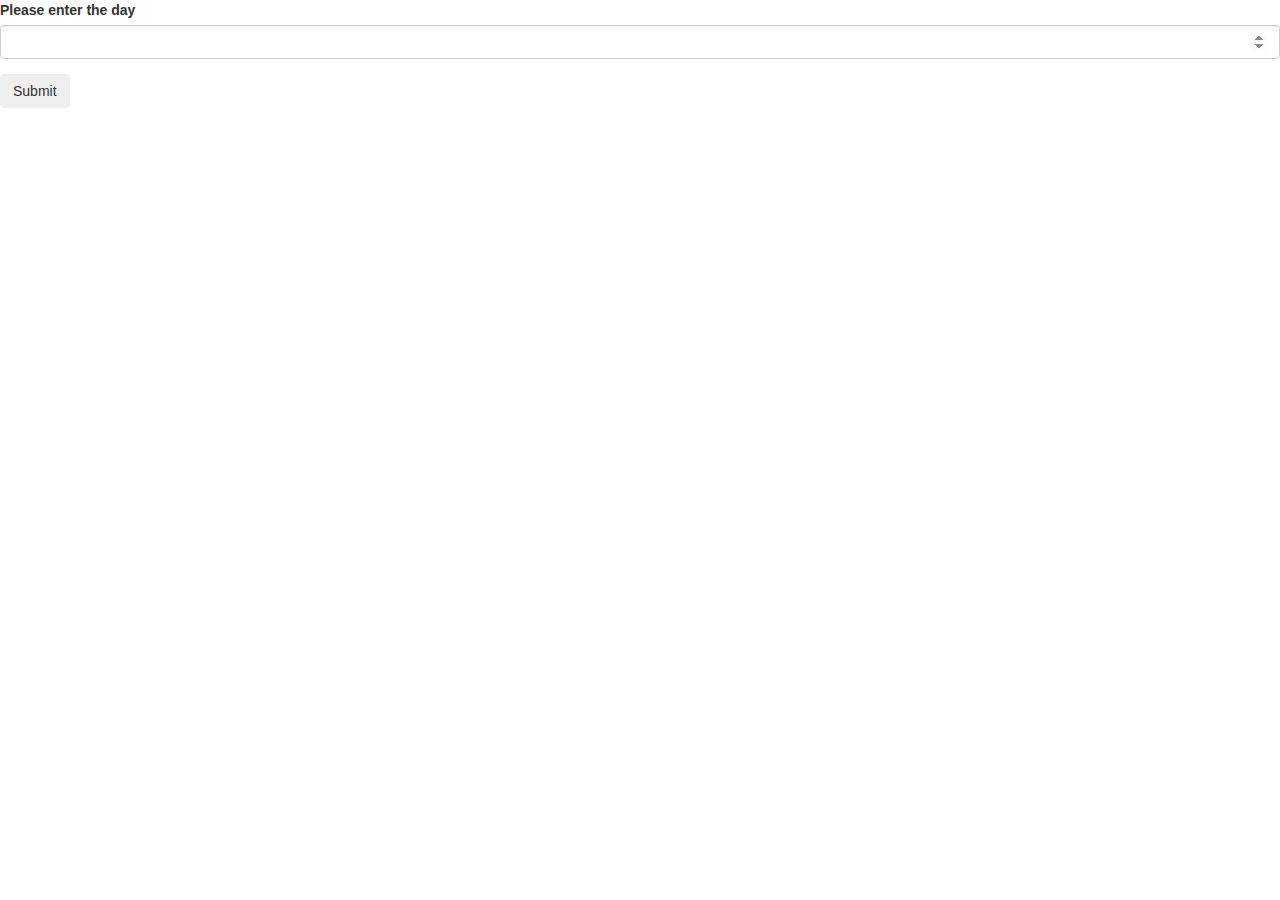
<file: assignments/index.html>
<html>
<head>
  <meta charset="utf-8">
  <meta name="viewport" content="width=device-width">
  <title>1</title>
  <!-- <link href="style.css" rel="stylesheet" type="text/css" /> -->
  <link rel="stylesheet" href="https://maxcdn.bootstrapcdn.com/bootstrap/3.3.7/css/bootstrap.min.css"
    integrity="sha384-BVYiiSIFeK1dGmJRAkycuHAHRg32OmUcww7on3RYdg4Va+PmSTsz/K68vbdEjh4u" crossorigin="anonymous">
  <script src="https://code.jquery.com/jquery-3.6.0.slim.min.js"
    integrity="sha256-u7e5khyithlIdTpu22PHhENmPcRdFiHRjhAuHcs05RI=" crossorigin="anonymous"></script>
  <script src="https://maxcdn.bootstrapcdn.com/bootstrap/3.3.7/js/bootstrap.min.js"
    integrity="sha384-Tc5IQib027qvyjSMfHjOMaLkfuWVxZxUPnCJA7l2mCWNIpG9mGCD8wGNIcPD7Txa"
    crossorigin="anonymous"></script>

</head>
<body>
  <div class="main-container">
    <div class="form-group">
      <label for="day">Please enter the day</label>
      <input class="form-control" type="number" id="day">
      <span class="text-warning" id="errorText" style="display: none;">Please enter the day!</span>
    </div>
    <div>
      <button class="btn" onclick="checkDay()">Submit</button>
    </div>
    <h5 id="result"></h5>
  </div>
  <script src="index.js"></script>
</body>

</html>
</file>
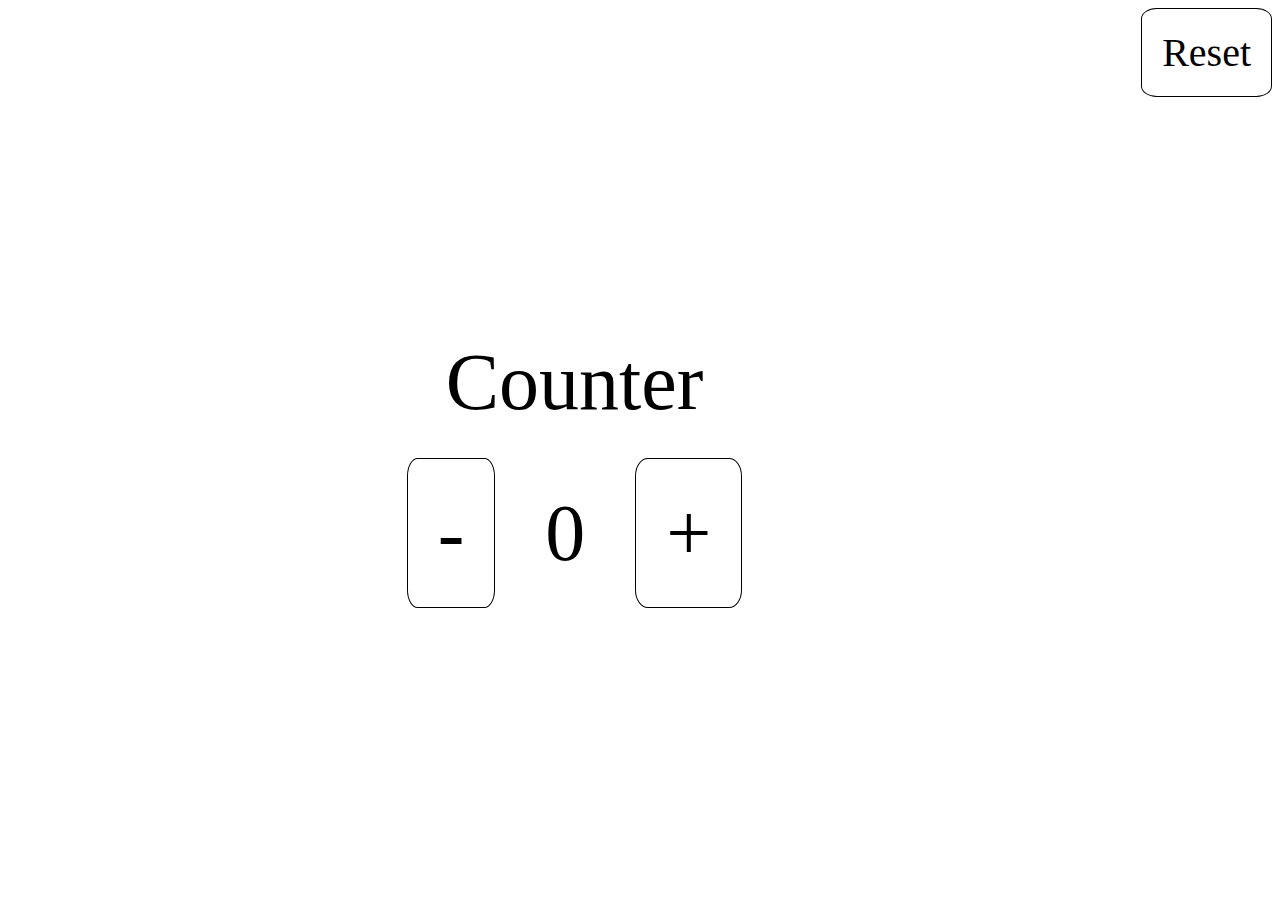
<file: assignments/counter/index.html>
<!DOCTYPE html>
<html lang="en">
<head>
    <meta charset="UTF-8">
    <meta http-equiv="X-UA-Compatible" content="IE=edge">
    <meta name="viewport" content="width=device-width, initial-scale=1.0">
    <title>Counter</title>
    <link rel="stylesheet" href="style.css">
    
</head>
<body >
    <div id="reset">Reset</div>
    <div class="content">
        <div>
            Counter
        </div>
        <div>
            <div id="dec">-</div>
            <span id="score">0</span>
            <div id="inc">+</div></div>
    </div>
    <script src="index.js"></script>
</body>
</html>
</file>
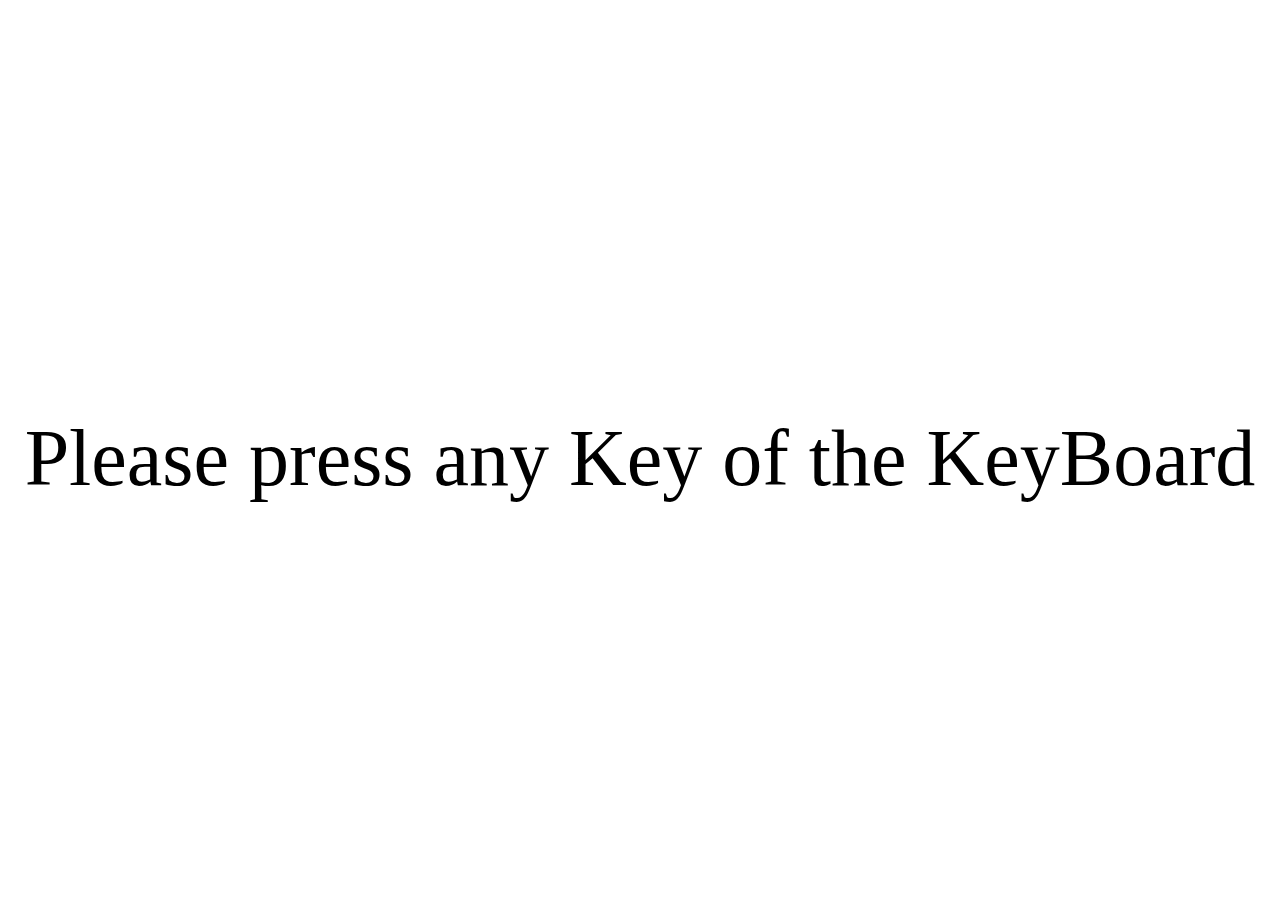
<file: assignments/key-code/index.html>
<!DOCTYPE html>
<html lang="en">
<head>
    <meta charset="UTF-8">
    <meta http-equiv="X-UA-Compatible" content="IE=edge">
    <meta name="viewport" content="width=device-width, initial-scale=1.0">
    <title>Key Code teller</title>
    <link rel="stylesheet" href="style.css">
    <script src="index.js"></script>
</head>
<body class="content">
    <div>
        <span id="default" class="show">Please press any Key of the KeyBoard</span>
        <span id="result" class="hide"></span>
    </div>
</body>
</html>
</file>
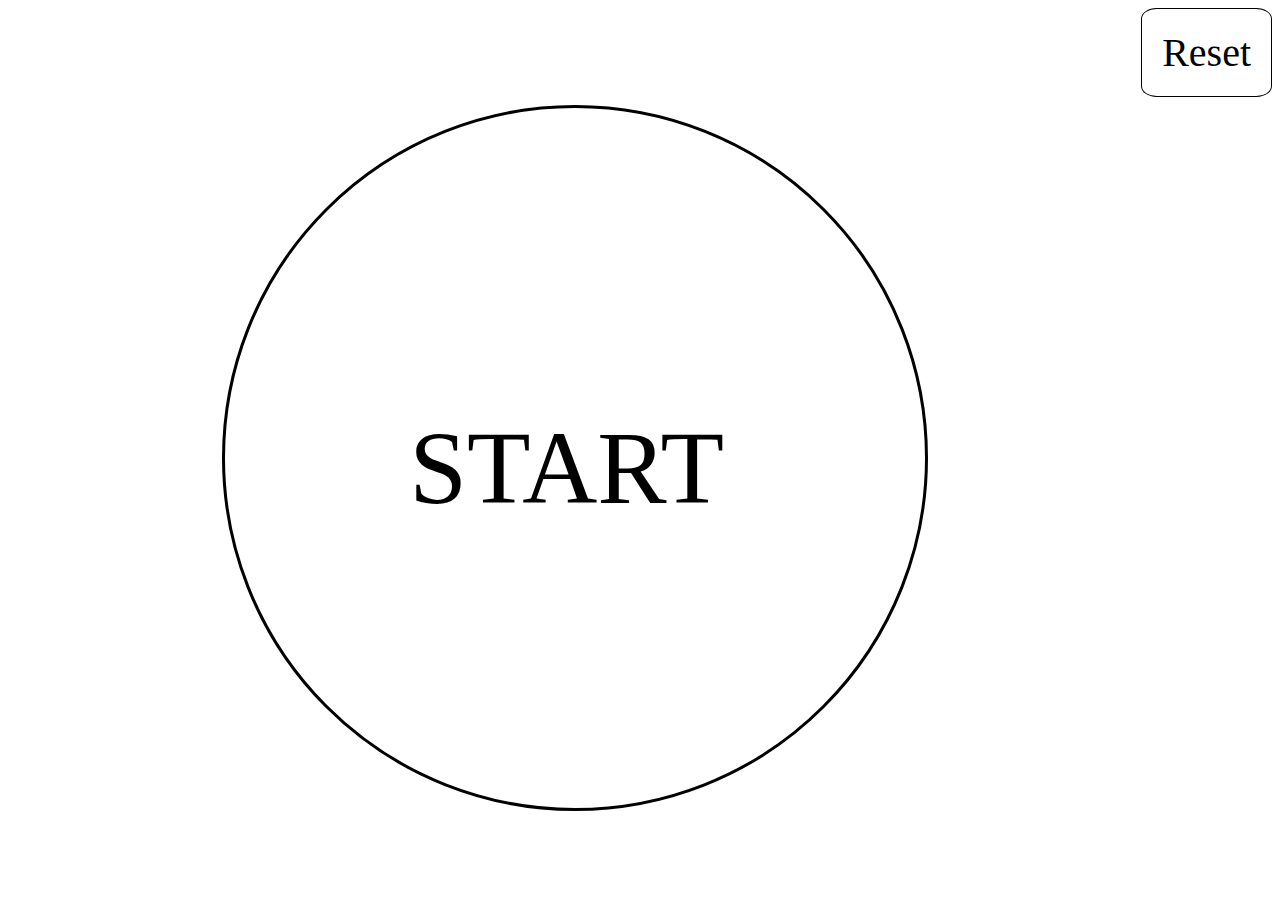
<file: assignments/stopwatch/index.html>
<!DOCTYPE html>
<html lang="en">
<head>
    <meta charset="UTF-8">
    <meta http-equiv="X-UA-Compatible" content="IE=edge">
    <meta name="viewport" content="width=device-width, initial-scale=1.0">
    <title>Stopwatch</title>
    <link rel="stylesheet" href="style.css">
    
</head>
<body>
    
    <div id="reset">Reset</div>
    <div class="content"><div class="container">
        <span class="innerContent">
       <p id='start' class="show">START</p> 
        <div id='timmer' class="hide">
            <div>
                <span id="hr">00</span>:
                <span id="min">00</span>:
                <span id="sec">00</span>
            </div>
            <div id="stop">STOP</div>
        </div>
    </span></div></div>
    <script src="index.js"></script>
</body>
</html>
</file>
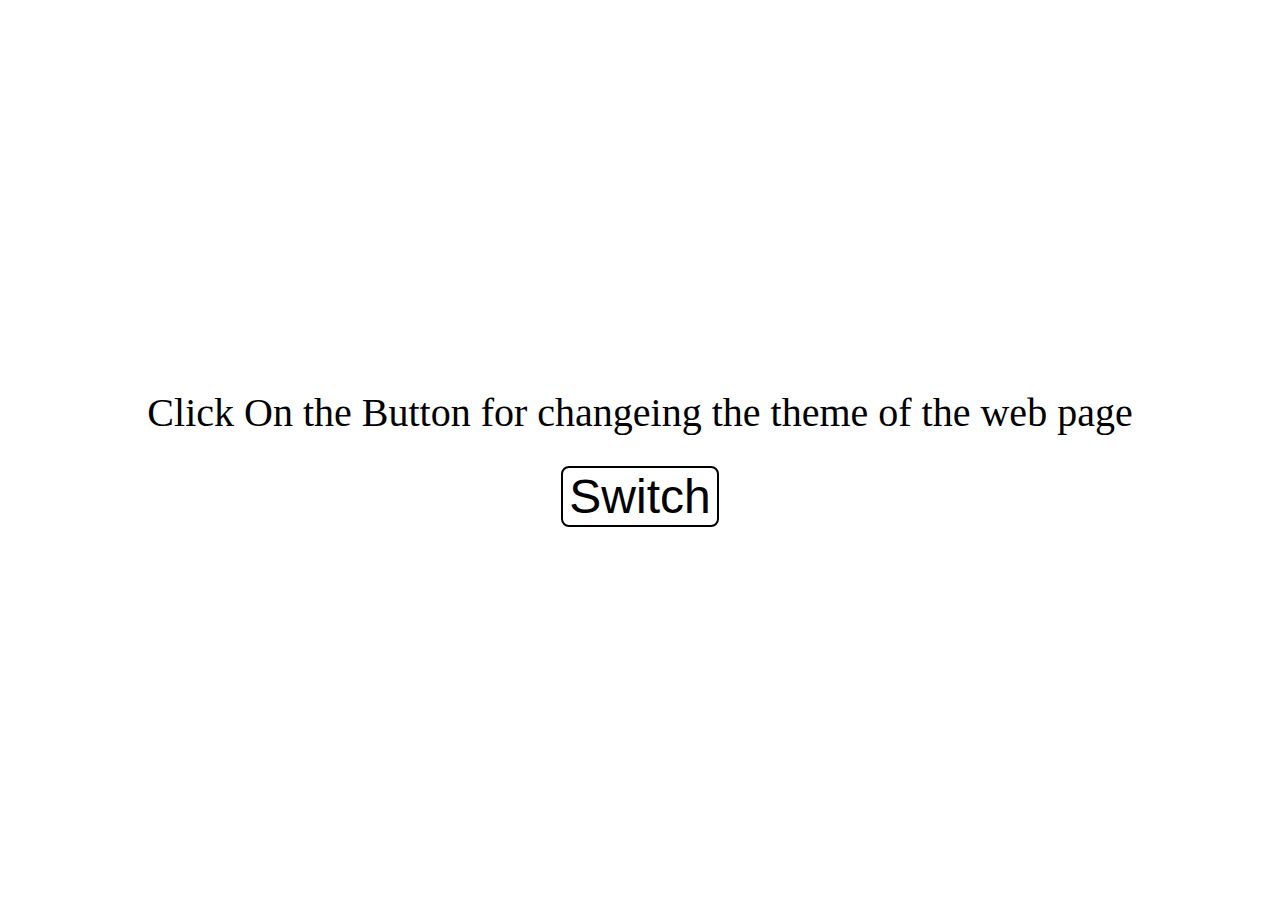
<file: assignments/themeChanger/index.html>
<!DOCTYPE html>
<html lang="en">
<head>
    <meta charset="UTF-8">
    <meta http-equiv="X-UA-Compatible" content="IE=edge">
    <meta name="viewport" content="width=device-width, initial-scale=1.0">
    <title>Theme Switcher</title>
    <link rel="stylesheet" href="index.css">
</head>
<body class="light">
    
    <div class="content">
        <span>Click On the Button for changeing the theme of the web page</span>
        <div class="mt"><button id="switch" class="lightButton">Switch</button></div>
    </div>
    <script type="module" src="index.js"></script>
</body>
</html>
</file>
<file: assignments/counter/style.css>
.content{
    text-align: center;
    display: flex;
    align-items: center;
    flex-direction: column;
    justify-content: center;
    height: 100vh;
    font-size: 5rem;
}
#inc, #dec{
    display: inline;
    margin: 0 30px 0 30px;
    border: 1px solid black;
    padding: 30px;
    border-radius: 12%;
    cursor: pointer;
}
.content div{
    margin: 30px;
}
#reset{
    float: right;
    font-size: 2.5rem;
    border: 1px solid black;
    padding: 20px;
    border-radius: 12%;
    cursor: pointer;
}
</file>
<file: assignments/key-code/style.css>
.content{
    text-align: center;
    display: flex;
    align-items: center;
    flex-direction: column;
    justify-content: center;
    height: 100vh;
    font-size: 5rem;
}
.show{
    display: block;
}
.hide{
    display: none;
}
div span strong{
    color: brown;
}
</file>
<file: assignments/stopwatch/style.css>
.content{
    text-align: center;
    display: flex;
    align-items: center;
    flex-direction: column;
    justify-content: center;
    height: 100vh;
    font-size: 6.5rem;
}
.container{
    border: solid;
    padding: 100px;
    border-radius: 50%;
    height: 500px;
    width: 500px;
}
.innerContent{
    display: block;
    margin: 200px 0px 0px -16px;
}
#reset{
    float: right;
    font-size: 2.5rem;
    border: 1px solid black;
    padding: 20px;
    border-radius: 12%;
    cursor: pointer;
}
.show{
    display: block;
}
.hide{
    display: none;
}
#stop{
    cursor: pointer;
    font-size: 2rem;
    margin-top: 200px;
}
#start{
    cursor: pointer;
}
</file>
<file: assignments/themeChanger/index.css>
body{
    font-size: 2.5rem;
}
.content{
    text-align: center;
    display: flex;
    align-items: center;
    flex-direction: column;
    justify-content: center;
    height: 100vh;
}
.mt{
    margin-top: 30px;
}
#switch{
    font-size: 3rem;
}
#switch:hover{
    cursor: pointer;
}
.lightButton{
    background-color: white;
  color: black;
  border: 2px solid #000000;
  border-radius: 8px;
}
.darkButton{
    background-color: black;
    color: white;
    border: 2px solid #fff;
    border-radius: 8px;
}
.light{
    background-color: white;
    color: black;
}
.dark{
    background-color: #000000;
    color: #fff;
}
</file>
